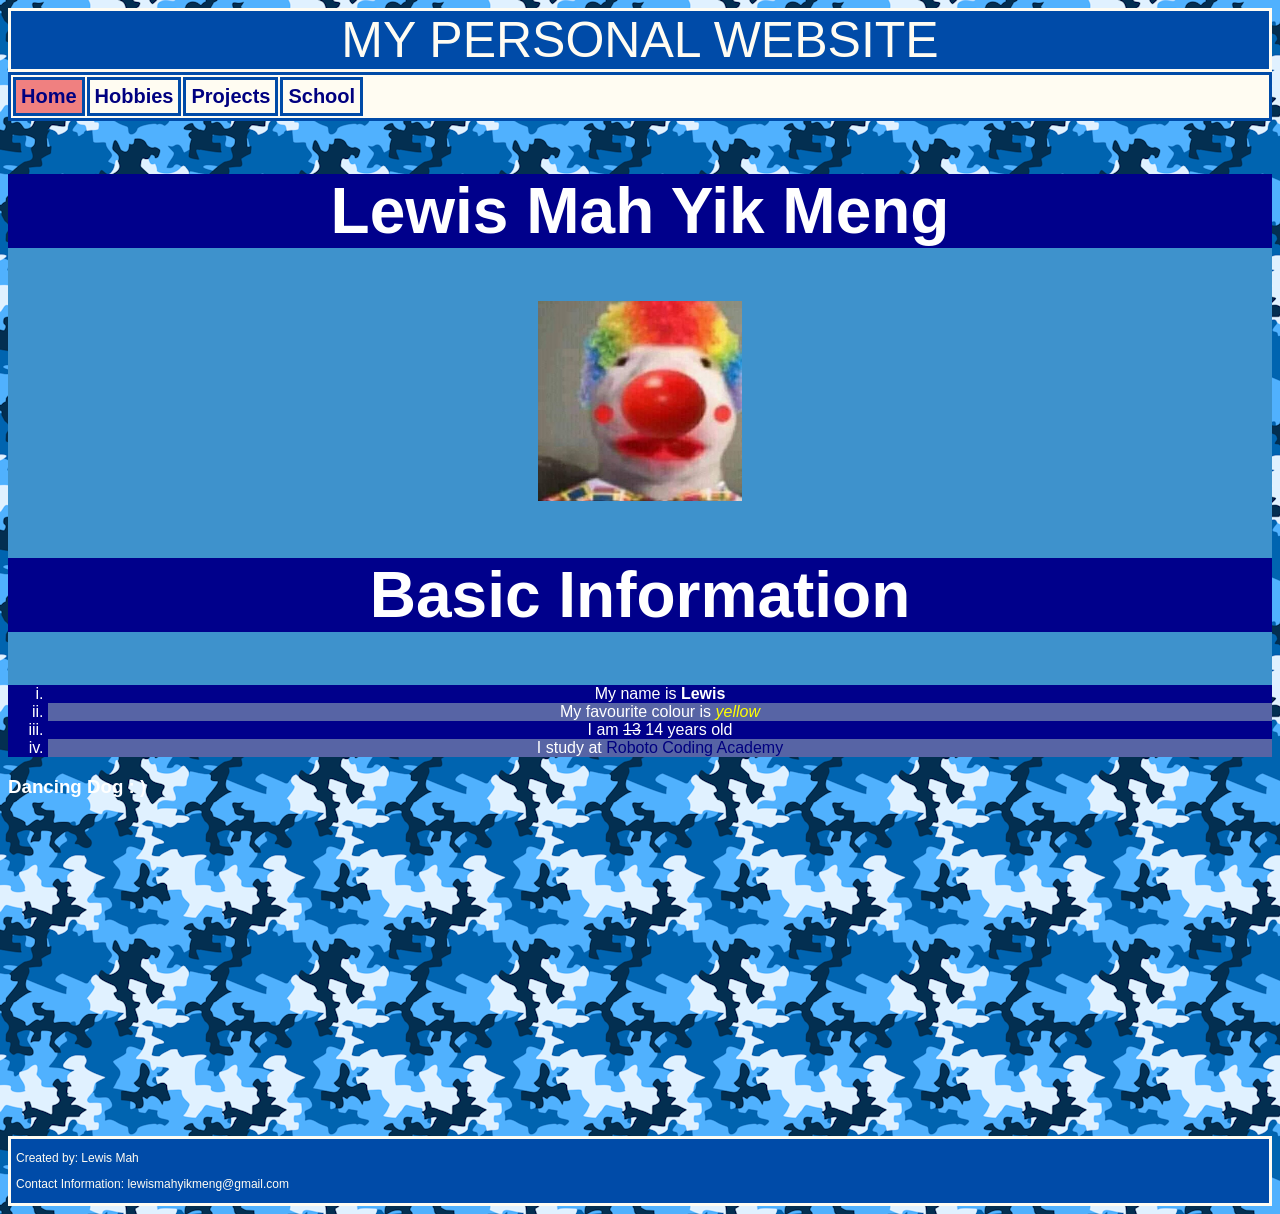
<file: index.html>
<!DOCTYPE html>
<html>
    <head>
        <title> My First Webpage </title>
        <link rel="stylesheet" href="css/main.css">
        <link rel="stylesheet" href="css/animations.css">
        <link rel="stylesheet" href="https://tinyurl.com/fontawesome-icons">
    </head>
    <body>
        <header class="blink-colour"> MY PERSONAL WEBSITE </header>
        <div class="navbar">
            <table>
                <tr>
                    <th class="active"> <a href="index.html"> <i class="fa fa-atom"></i>Home </a></th>
                    <th> <a href="hobbies.html"> <i class="fa fa-chess-king-piece"></i>Hobbies </a></th>
                    <th> <a href="projects.html"> <i class="fa fa-bars-progress"></i>Projects </a></th>
                    <th> <a href="school.html"> <i class="fa fa-book"></i>School </a></a></th>
                </tr>
            </table>
        </div>
        <div class="profile">
            <h2> Lewis Mah Yik Meng </h2>
            <div class="dropdown">
                <img src="img/my_photo.jpg" height="200px"
                    class="fade-in">
                <div class="dropdown-content">
                    That's me!
                </div>
            </div>
            <h2>Basic Information</h2>      
            <ol type="i">
                <li>My name is <b>Lewis</b></li>
                <li class="even-row">My favourite colour is <i style="color:yellow">yellow</i></li>
                <li>I am <del>13</del> 14 years old</li>
                <li class="even-row">I study at <a href="https://www.roboto.sg/">Roboto Coding Academy</a></li>
            </ol>
        </div>
        <h3> Dancing Dog : ) </h3>
        <iframe width="560" height="315" src="https://www.youtube.com/embed/6s8b_v0Wl6c"
         title="YouTube video player" frameborder="0" allow="accelerometer; autoplay; clipboard-write; 
         encrypted-media; gyroscope; picture-in-picture" allowfullscreen></iframe>

         <footer class="fade-in">
             <p> Created by: Lewis Mah </p>
             <p> Contact Information: lewismahyikmeng@gmail.com </p>
         </footer>
    </body>
</html>
</file>
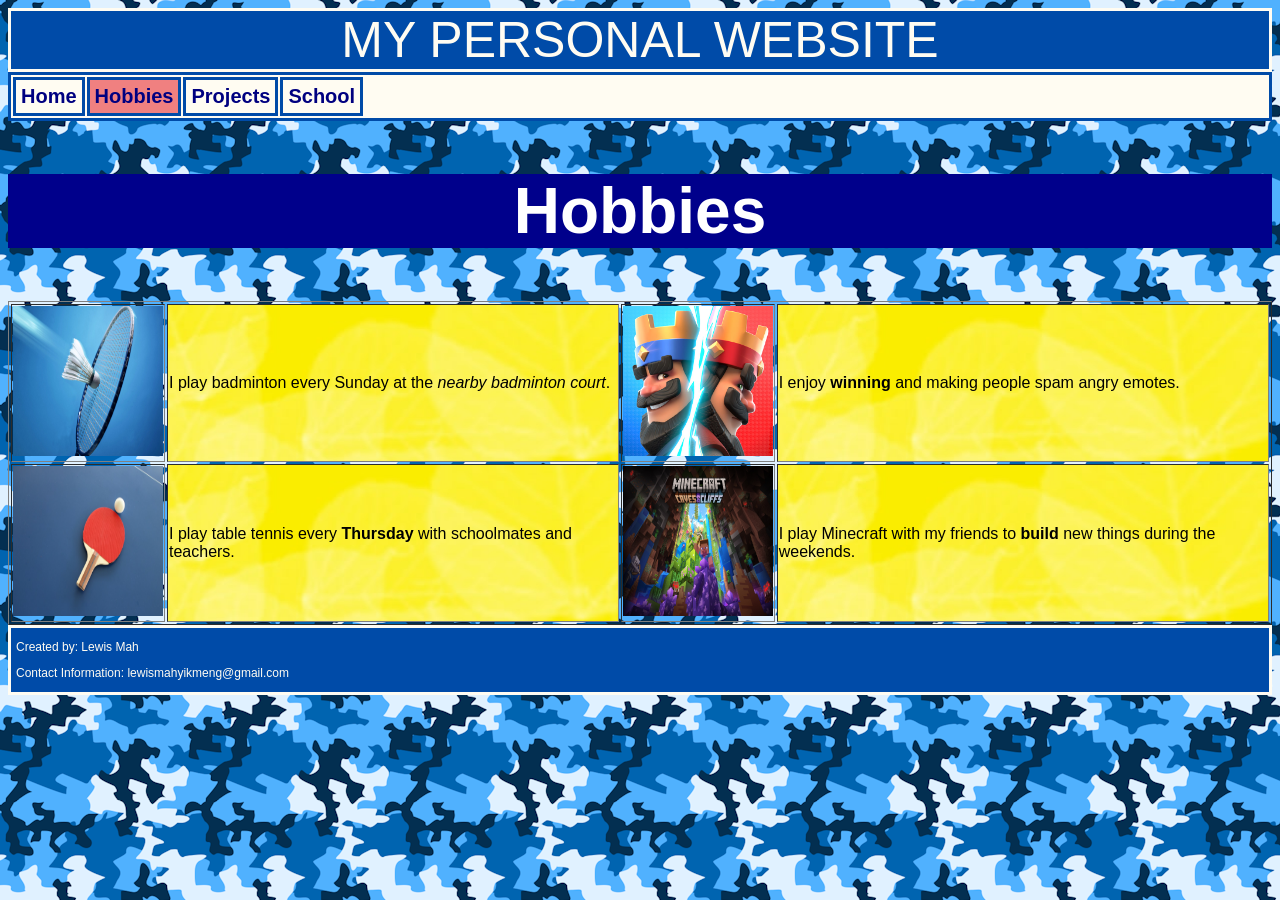
<file: hobbies.html>
<!DOCTYPE html>
<html>
    <head>
        <title> My First Webpage </title>
        <link rel="stylesheet" href="css/main.css">
        <link rel="stylesheet" href="https://tinyurl.com/fontawesome-icons">
    </head>
    <body>
        <header class="blink-colour"> MY PERSONAL WEBSITE </header>
        <div class="navbar">
            <table>
                <tr>
                    <th> <a href="index.html"> <i class="fa fa-atom"></i>Home </a></th>
                    <th class="active"> <a href="hobbies.html"> <i class="fa fa-chess-king-piece"></i>Hobbies </a></th>
                    <th> <a href="projects.html"> <i class="fa fa-bars-progress"></i>Projects </a></th>
                    <th> <a href="school.html"> <i class="fa fa-book"></i>School </a></a></th>
                </tr>
            </table>
        </div>    
        <h2>Hobbies</h2>
        <table border="1">
            <tr>
                <td> <img src="img/badminton-pic.jpg" height=150px width=150px> </td>
                <td background="img/bgtable2.jpg">
                    I play badminton every Sunday at the <em>nearby badminton court</em>.
                </td>
                <td> <img src="img/cr.jpg" height=150px width=150px> </td>
                <td background="img/bgtable2.jpg">
                    I enjoy <strong>winning</strong> and making people spam angry emotes.
                </td>
            </tr>
    
            <tr>
                <td><img src="img/tabletennis.jpg" height=150px width=150px></td>
                <td background="img/bgtable2.jpg"> I play table tennis every <strong>Thursday</strong> with schoolmates and teachers.
                <td><img src="img/minecraft.jpg" height=150px width=150px></td>
                <td background="img/bgtable2.jpg"> I play Minecraft with my friends to <strong>build</strong> new things during the weekends.
            </tr>
        </table>
        
        <footer class="fade-in">
            <p> Created by: Lewis Mah </p>
            <p> Contact Information: lewismahyikmeng@gmail.com </p>
        </footer>

    </body>
</html>
</file>
<file: css/main.css>
h2 {
        color:white;
        background-color:darkblue;
        text-align:center;
        font-size: 5vw;
        font-family: "Segoe UI", Tahoma, sans-serif;
    }
    ol {
        background-color:darkblue;
    }
    li {
        background-color:darkblue;
    }

    h3 {
        color:white;
    }

    #navbar {
        background-color:cornflowerblue;
        border-style:solid;
        border-color: black;
        border-collapse: collapse;
    }

    #navbar th {
        border-style:solid;
        font-size: 20px;
        font-family: "Segoe UI", Tahoma, sans-serif;
    }

    body {
        background-image: url(../img/blue-tile.png);
        font-family: "Segoe UI", Tahoma, sans-serif;
    }

    header {
        background-color: #004BA8;
        color: #FFFCF2;
        text-align: center;
        font-size: 50px;
        border: 3px solid #FFFCF2;
    }

    .navbar {
        background-color: #FFFCF2;
        border: solid #004BA8;
        font-size: 20px;
        position: sticky;
        top: 0px;  
    }

    .navbar th {
        border: solid #004BA8;
        padding: 5px;
    }

    footer {
        background-color: #004BA8;
        color: #FFFCF2;
        font-size: 12px;
        border: 3px solid #FFFCF2;
        padding-left: 5px;
    } 

    .profile {
        color:white;
        background-color: #3E92CC;
        text-align:center;
    }

    .even-row {
        background-color: #5764A5;
    }

    .dropdown {
        display: inline-block;
    }

    .dropdown-content {
        display: none;
        position: absolute;
        background-color: #FFFAFF;
        color:#000080;
        padding: 5px;
        box-shadow: 5px 5px 10px black;
    }

    .dropdown:hover .dropdown-content {
        display: block;
    }

    .active {
        background-color:lightcoral;
    }

    a {
        color: navy;
        text-decoration: none;
    }

    .styled-table {
        border-collapse: collapse;
        margin: 25px 0;
        font-size: 0.9em;
        font-family: sans-serif;
        min-width: 400px;
        box-shadow: 0 0 20px rgba(0, 0, 0, 0.15);
    }
    
    .styled-table thead tr {
        background-color: #009879;
        color: #ffffff;
        text-align: left;
    }
    
    .styled-table th,
    .styled-table td {
        padding: 12px 15px;
    }
    
    .styled-table tbody tr {
        border-bottom: 1px solid #dddddd;
    }
    
    .styled-table tbody tr:nth-of-type(even) {
        background-color: #f3f3f3;
    }
    
    .styled-table tbody tr:last-of-type {
        border-bottom: 2px solid #009879;
    }
    
    .styled-table tbody tr.active-row {
        font-weight: bold;
        color: #009879;
    }
</file>
<file: css/animations.css>
.fade-in {
    animation-name: fade-in-animation;
    animation-duration: 10s;
}

@keyframes fade-in-animation {
    from {
        opacity: 0;
        width: 100px;
        transform: rotate(280deg);
    }

    to {
        opacity: 1;
        width: 300px;
        transform: rotate(0deg);
    }
}

.blink-colour {
    animation-name: blink-colour-animation;
    animation-duration: 10s;
    animation-iteration-count: infinite;
    animation-direction: alternate;
}

@keyframes blink-colour-animation {
    0% {
        color: white;
    }
    40%{
        color: yellow;
    }
    80%{
        color: greenyellow;
    }
    100%{
        color: orange;
    }
}
</file>
